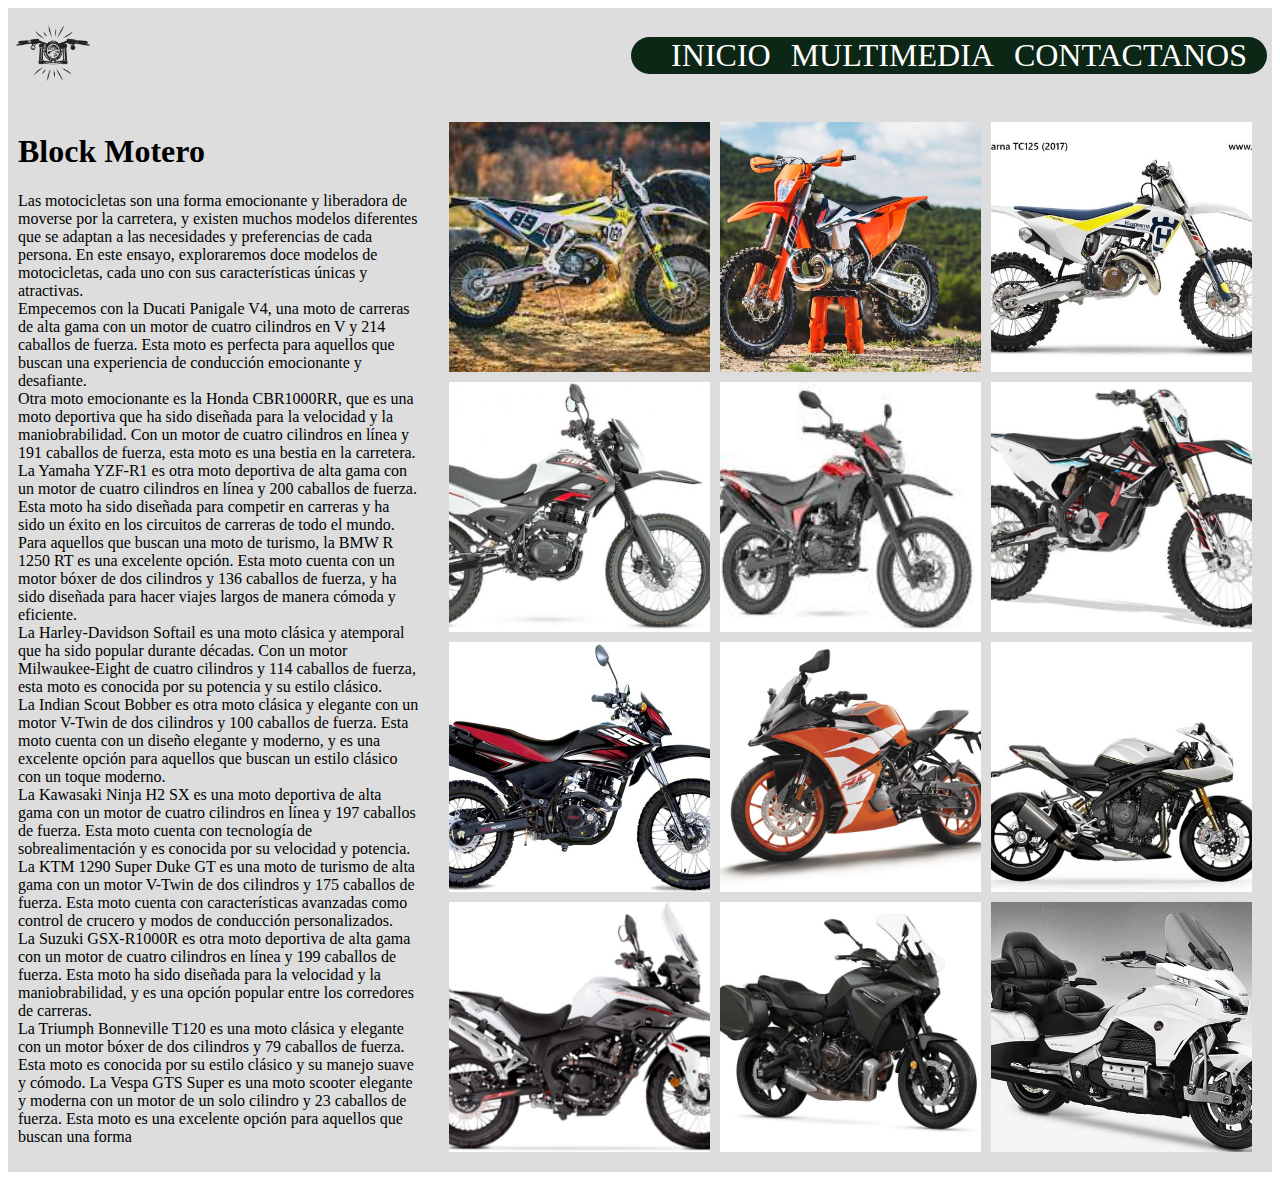
<file: index.html>
<!DOCTYPE html>
<html lang="en">

<head>
  <meta charset="UTF-8" />
  <meta http-equiv="X-UA-Compatible" content="IE=edge" />
  <meta name="viewport" content="width=device-width, initial-scale=1.0" />
  <title>Block Motero</title>
  <link rel="stylesheet" href="css/styles.css" />
</head>

<body>
  <nav>
    <section class="padre_nav">
      <section class="logo">
        <img src="img/logo.png" alt="logo" />
      </section>
      <section class="menu">
        <ul>
          <li><a href="index.html">Inicio</a></li>
          <li><a href="multimedia.html">multimedia</a></li>
          <li><a href="#">contactanos</a></li>
        </ul>
      </section>
    </section>
  </nav>

  <main>
    <section class="contenedor-padre">
      <section class="columna-izquierda">
        <h1>Block Motero</h1>
        <p>Las motocicletas son una forma emocionante y liberadora de moverse por la carretera, y existen muchos modelos
          diferentes que se adaptan a las necesidades y preferencias de cada persona. En este ensayo, exploraremos doce
          modelos de motocicletas, cada uno con sus características únicas y atractivas. <br>
          Empecemos con la Ducati Panigale V4, una moto de carreras de alta gama con un motor de cuatro cilindros en V y
          214 caballos de fuerza. Esta moto es perfecta para aquellos que buscan una experiencia de conducción
          emocionante y desafiante. <br>
          Otra moto emocionante es la Honda CBR1000RR, que es una moto deportiva que ha sido diseñada para la velocidad
          y la maniobrabilidad. Con un motor de cuatro cilindros en línea y 191 caballos de fuerza, esta moto es una
          bestia en la carretera. <br>
          La Yamaha YZF-R1 es otra moto deportiva de alta gama con un motor de cuatro cilindros en línea y 200 caballos
          de fuerza. Esta moto ha sido diseñada para competir en carreras y ha sido un éxito en los circuitos de
          carreras de todo el mundo. <br>
          Para aquellos que buscan una moto de turismo, la BMW R 1250 RT es una excelente opción. Esta moto cuenta con
          un motor bóxer de dos cilindros y 136 caballos de fuerza, y ha sido diseñada para hacer viajes largos de
          manera cómoda y eficiente. <br>
          La Harley-Davidson Softail es una moto clásica y atemporal que ha sido popular durante décadas. Con un motor
          Milwaukee-Eight de cuatro cilindros y 114 caballos de fuerza, esta moto es conocida por su potencia y su
          estilo clásico. <br>
          La Indian Scout Bobber es otra moto clásica y elegante con un motor V-Twin de dos cilindros y 100 caballos de
          fuerza. Esta moto cuenta con un diseño elegante y moderno, y es una excelente opción para aquellos que buscan
          un estilo clásico con un toque moderno. <br>
          La Kawasaki Ninja H2 SX es una moto deportiva de alta gama con un motor de cuatro cilindros en línea y 197
          caballos de fuerza. Esta moto cuenta con tecnología de sobrealimentación y es conocida por su velocidad y
          potencia. <br>
          La KTM 1290 Super Duke GT es una moto de turismo de alta gama con un motor V-Twin de dos cilindros y 175
          caballos de fuerza. Esta moto cuenta con características avanzadas como control de crucero y modos de
          conducción personalizados. <br>
          La Suzuki GSX-R1000R es otra moto deportiva de alta gama con un motor de cuatro cilindros en línea y 199
          caballos de fuerza. Esta moto ha sido diseñada para la velocidad y la maniobrabilidad, y es una opción popular
          entre los corredores de carreras. <br>
          La Triumph Bonneville T120 es una moto clásica y elegante con un motor bóxer de dos cilindros y 79 caballos de
          fuerza. Esta moto es conocida por su estilo clásico y su manejo suave y cómodo.
          La Vespa GTS Super es una moto scooter elegante y moderna con un motor de un solo cilindro y 23 caballos de
          fuerza. Esta moto es una excelente opción para aquellos que buscan una forma
        </p>
      </section>
      <section class="columna-derecha grid-container">
        <img src="img/1.jpg" alt="Imagen 1" />
        <img src="img/2.jpg" alt="Imagen 2" />
        <img src="img/3.jpg" alt="Imagen 3" />
        <img src="img/4.jpg" alt="Imagen 4" />
        <img src="img/5.jpg" alt="Imagen 5" />
        <img src="img/6.jpg" alt="Imagen 6" />
        <img src="img/7.jpg" alt="Imagen 7" />
        <img src="img/8.jpg" alt="Imagen 8" />
        <img src="img/9.jpg" alt="Imagen 9" />
        <img src="img/10.jpg" alt="Imagen 10" />
        <img src="img/11.jpg" alt="Imagen 11" />
        <img src="img/12.jpg" alt="Imagen 12" />
      </section>
    </section>
  </main>
</body>

</html>
</file>
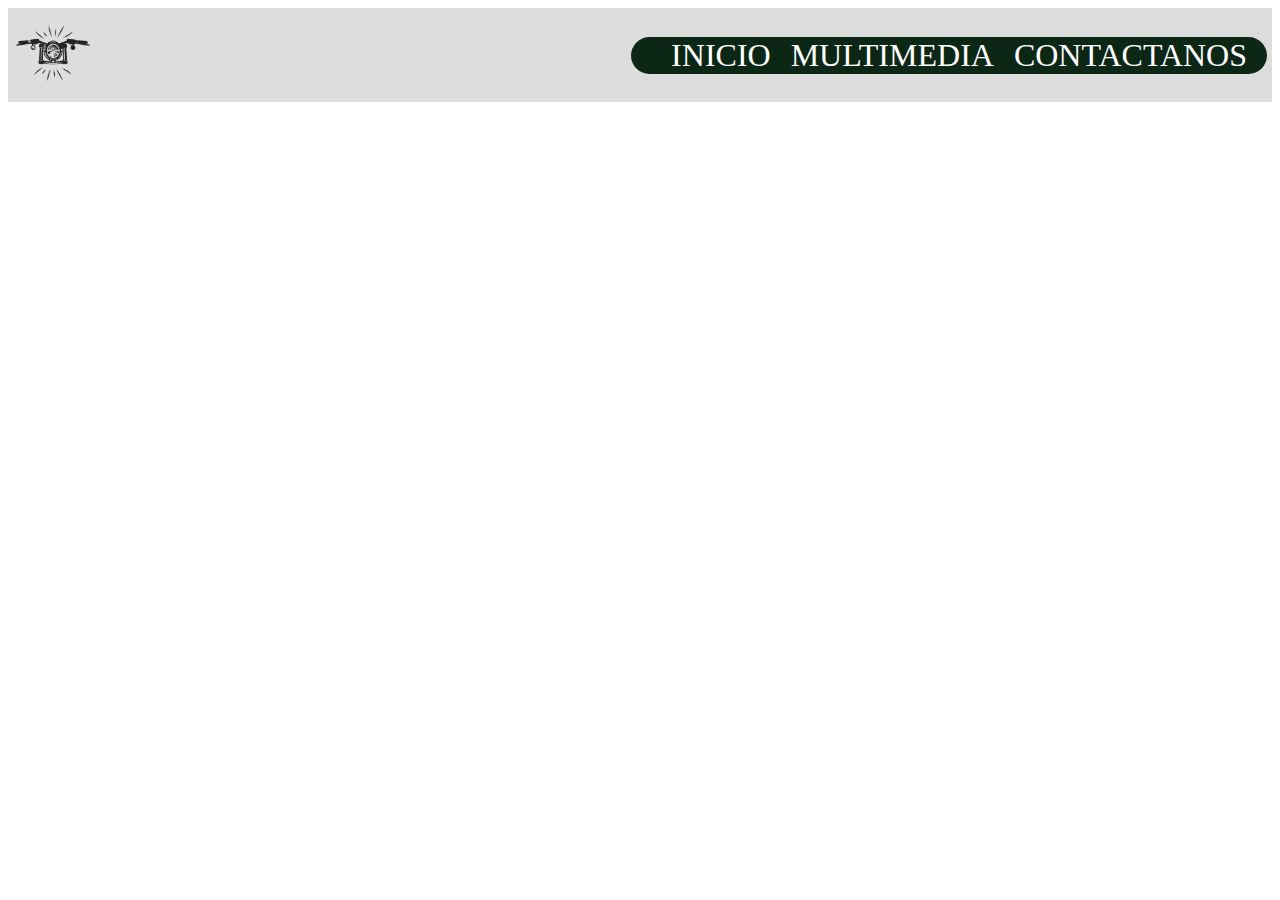
<file: contactenos.html>
<!DOCTYPE html>
<html lang="en">
<head>
    <meta charset="UTF-8">
    <meta http-equiv="X-UA-Compatible" content="IE=edge">
    <meta name="viewport" content="width=device-width, initial-scale=1.0">
    <title>Contactenos</title>
    <link rel="stylesheet" href="css/styles.css" />
</head>
<body>
    <nav>
        <section class="padre_nav">
          <section class="logo">
            <img src="img/logo.png" alt="logo" />
          </section>
          <section class="menu">
            <ul>
              <li><a href="index.html">Inicio</a></li>
              <li><a href="multimedia.html">multimedia</a></li>
              <li><a href="#">contactanos</a></li>
            </ul>
          </section>
        </section>
      </nav>
    
</body>
</html>
</file>
<file: css/styles.css>
.contenedor-padre {
  display: flex;
  flex-wrap: wrap;
  max-width: 1300px;
  background-color: #ddd;
  /* flex-flow: row wrap; */
}

.columna-izquierda {
  flex: 1;
  background-color: #ddd;
  padding: 10px;
}

.columna-derecha {
  flex: 2;
  padding: 20px;
}

.grid-container {
  display: grid;
  /* grid-template-columns: repeat(4, 1fr); */
  /* grid-template-rows: repeat(3, 1fr); */
  grid-template-columns: repeat(auto-fit, minmax(200px, 1fr));
  grid-auto-rows: minmax(200px, auto);
  gap: 10px;
}

.grid-container img {
  width: 100%;
  height: 100%;
  object-fit: cover;
}

.padre_nav {
  display: flex;
  justify-content: space-between;
  align-items: center;
  padding: 5px;
  background-color: #ddd;
  
}

.logo img {
  height: 80px;
  width: 80px;
}

.logo {
  align-items: ;
}

.menu ul {
  height: 100%;
  display: flex;
  background-color: #0d2717;
  border-radius: 2rem;
  list-style: none;
}

.menu li {
  margin-right: 20px;
}

.menu a {
  text-decoration: none;
  font-size: 2rem;
  color: white;
  text-transform: uppercase;
}
.menu a:hover {
  box-shadow: 0 0.3rem 0.9rem rgba(138, 193, 146, 0.548);
}
</file>
